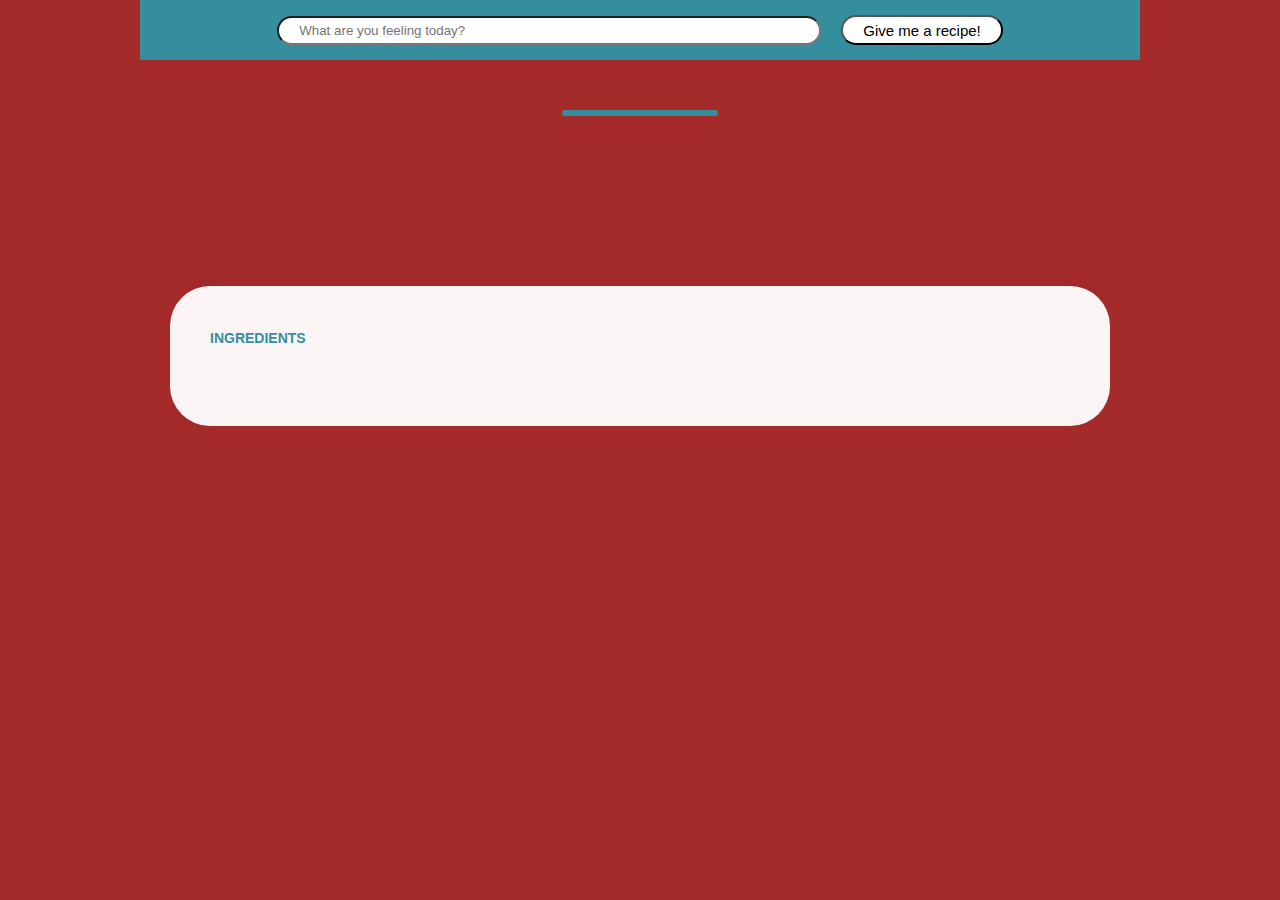
<file: recipe.html>
<!DOCTYPE html>
<html lang="en">
<head>
  <meta charset="UTF-8">
  <meta http-equiv="X-UA-Compatible" content="IE=edge">
   <meta name="viewport" content="width=device-width, initial-scale=1.0">
  <title>Fetch</title>
  <link rel="stylesheet" href="recipe.css">
</head>
<body>
  <div id="app-wrapper">
    <!-- Header -->
    <header id="search">
      <input aria-label="food-input" id="food-input" placeholder="What are you feeling today?"/>
      <button id="recipe-button">Give me a recipe!</button>
    </header>

    <!-- Show Recipe -->
    <div id="show-recipe">
      <h1 id="recipe-name"></h1>
      <h4 id="calories"></h4>
      <div id="recipe-info">
          <ul id="ingredients-list"><span class="recipe-subheadings">INGREDIENTS</span></ul>
          <p id="cuisine-type"></p>
      </div>
    </div> 
  
  </div>
  <script src="recipe.js"></script>
</body>
</html>
</file>
<file: recipe.css>
:root {
    --main-background-color: rgb(52, 142, 158) 
}

* {
    font-family: sans-serif;
    margin: 0px;
    padding: 0px;
}

body {
    background: brown;
}

#app-wrapper{
    width: 100vw;
    max-width: 1000px;
    margin: 0 auto; 
}

#search {
    display: flex;
    flex-direction: row;
    align-items: center;
    justify-content: center;
    height: 60px;
    background: var(--main-background-color);
    border: none;
}

#food-input {
    width: 50vw;
    max-width: 500px;
    height: 25px;
    border-radius: 15px;
    padding: 0 20px;
    margin: 10px;
}

#recipe-button {
    font-size: 15px;
    height: 30px;
    background-color: white;
    border-radius: 20px;
    padding: 0 20px;
    margin: 10px;
}

#recipe-button:hover {
    background-color: #0acf56;
    color: white;
}

h2 {
    text-align: center;
    margin: 10px 0 10px 0;
}

#show-recipe {
   display: flex;
   flex-direction: column;
}

#recipe-name {
    margin: 40px 0 10px 0;
    text-align: center;
    font-weight: bold;
    color: var(--main-background-color);
    background: rgba(255, 255, 255, 0.8);
}

#calories {
    margin-bottom: 100px;
    text-align: center;
    font-weight: bold;
    color: white;
    background-color: var(--main-background-color);
    width: 150px;
    border-radius: 20px;
    align-self: center;
    padding: 3px;
}

#recipe-info {
    margin: 70px 30px;
    min-height: 100px;
    background-color: rgba(255, 255, 255, 0.95);
    border-radius: 40px;
    box-shadow: rgba(33, 35, 38, 0.1) 0px -10px 10px -10px;
    padding: 20px;
    text-align: left;
    font-weight: normal;
}

.recipe-subheadings {
    font-weight: bold;
    color: var(--main-background-color);
}

#ingredients-list {
    line-height: 175%;
    font-size: 14px;
    padding: 20px
}
</file>
